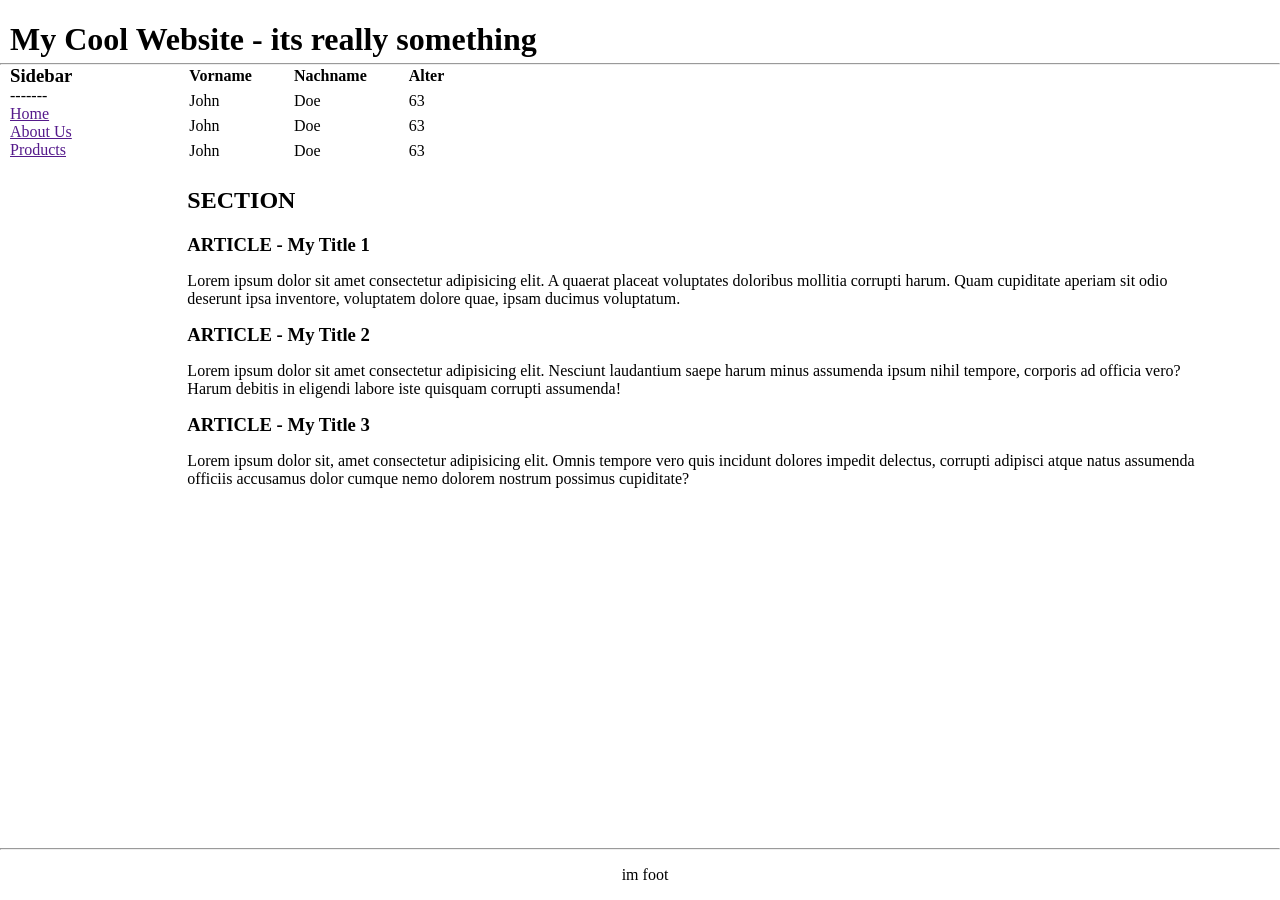
<file: src/index.html>
<!DOCTYPE html>
<html lang="en">
<head>
    <meta charset="UTF-8">
    <meta name="viewport" content="width=device-width, initial-scale=1.0">
    <title>Document</title>
    <link rel="stylesheet" href="./styles/style.css">
</head>
<body>
    
    <div class="grid-container">
        <!-- Headder Section -->
        <header class="header">
            <h1>My Cool Website - its really something</h1>
            <hr>
        </header>
        <!-- Body Section -->
        <nav class="sidebar">
            <div class="sidebar-flex">
            <h3>Sidebar</h3>
            <p>-------</p>
            <a href="">Home</a>
            <a href="">About Us</a>
            <a href="">Products</a> 
        </div>
        </nav>
        <div class="table-container">
            <div class="table-flex">
                <table>
                    <thead>
                      <tr>
                       <th>Vorname</th>
                       <th>Nachname</th>
                       <th>Alter</th>
                      </tr>
                    </thead>
                    <tbody>
                      <tr>
                        <td>John</td>
                        <td>Doe</td>
                        <td>63</td>
                      </tr>
                      <tr>
                        <td>John</td>
                        <td>Doe</td>
                        <td>63</td>
                      </tr>
                      <tr>
                        <td>John</td>
                        <td>Doe</td>
                        <td>63</td>
                      </tr>
                    </tbody>
                   </table>
            </div>
        
        </div>
        <div class="content">
            <h2>SECTION</h2>
            <h3>ARTICLE - My Title 1</h3>
            <p>Lorem ipsum dolor sit amet consectetur adipisicing elit. A quaerat placeat voluptates doloribus mollitia corrupti harum. Quam cupiditate aperiam sit odio deserunt ipsa inventore, voluptatem dolore quae, ipsam ducimus voluptatum.</p>
            <h3>ARTICLE - My Title 2</h3>
            <p>Lorem ipsum dolor sit amet consectetur adipisicing elit. Nesciunt laudantium saepe harum minus assumenda ipsum nihil tempore, corporis ad officia vero? Harum debitis in eligendi labore iste quisquam corrupti assumenda!</p>
            <h3>ARTICLE - My Title 3</h3>
            <p>Lorem ipsum dolor sit, amet consectetur adipisicing elit. Omnis tempore vero quis incidunt dolores impedit delectus, corrupti adipisci atque natus assumenda officiis accusamus dolor cumque nemo dolorem nostrum possimus cupiditate?</p>
        </div>

        <!-- Footer Section -->
        <footer class="footer">
            <hr>
            <div class="footer-flex">
                <p>im foot</p>
            </div>
        </footer>

    </div> 
</body>
</html>
</file>
<file: src/styles/style.css>
body{
    margin: 0;
}
.grid-container{
    display: grid;
    grid-template-columns: 0.5fr repeat(10, 1fr) 0.5fr;
    grid-template-rows: auto auto 4fr auto;
    height: 100vh;
}
.header{
    grid-row-start: 1;
    grid-row-end: 2;
    grid-column-start: 1;
    grid-column-end: 13;
}
.header h1{
    padding-left: 10px;
    margin-bottom: 5px;
    font-size: xx-large;
    font-weight: bold;
}
.header hr{
    padding: 0;
    margin: 0;
}
.sidebar{
    padding-left: 10px;
    grid-row-start: 2;
    grid-row-end: 5;
    grid-column-start: 1;
    grid-column-end: 2;
    /* background-color: green; */
}
.table-container{
    grid-row-start: 2;
    grid-row-end: 3;
    grid-column-start: 3;
    grid-column-end: 12;
    /* background-color: red; */
} 
.content{
    grid-row-start: 3;
    grid-row-end: 4;
    grid-column-start: 3;
    grid-column-end: 12;
    /* background-color: yellow; */

}
.footer{
    grid-row-start: 4;
    grid-row-end: 5;
    grid-column-start: 1;
    grid-column-end: 13;
    /* background-color: blue; */

}
.footer p{
    padding-left: 10px;
}
.footer hr{
    padding: 0;
    margin: 0;
}
.footer-flex{
    display: flex;
    justify-content: center;
}
.table-flex{
    display: flex;
    justify-content: start; /* Horizontally center the table */
    align-items: start; /* Vertically center the table, if there's enough vertical space */
    width: 100%;
}
.table-flex table{
    
}
.sidebar-flex{
    display: flex;
    flex-direction: column;
}
.sidebar-flex p, h3{
    margin: 0;
}

th, td {
    padding-top: 0;
    padding-bottom: 5px;
    padding-left: 0;
    padding-right: 40px;
  }
</file>
